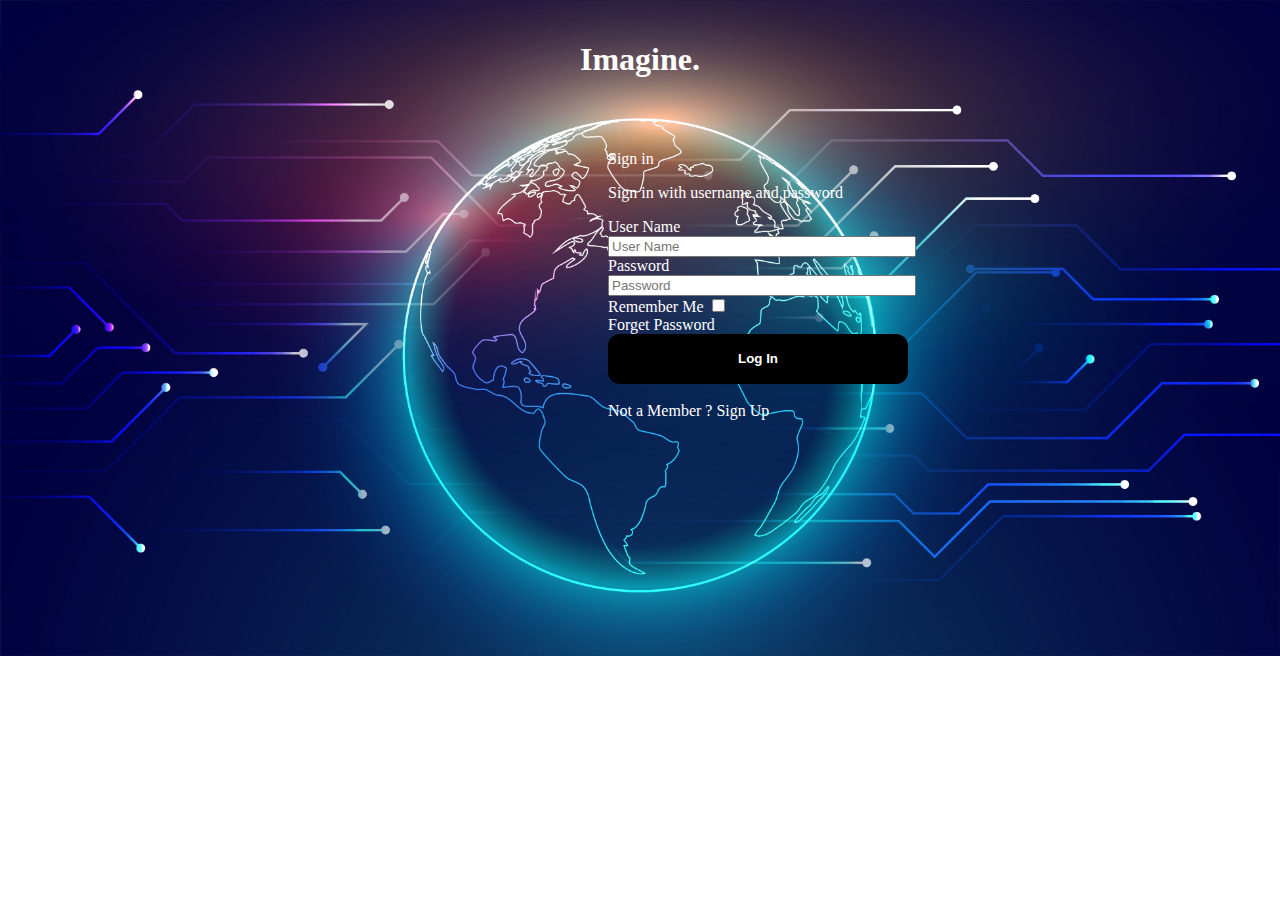
<file: Index.html>
<!DOCTYPE html>
<html lang="en">
<head>
    <meta charset="UTF-8">
    <meta name="viewport" content="width=device-width, initial-scale=1.0">
    <title>Login</title>
    <!-- Bootstrap -->
    <link href="https://cdn.jsdelivr.net/npm/bootstrap@5.2.3/dist/css/bootstrap.min.css" rel="stylesheet" integrity="sha384-rbsA2VBKQhggwzxH7pPCaAqO46MgnOM80zW1RWuH61DGLwZJEdK2Kadq2F9CUG65" crossorigin="anonymous">
    <script src="https://cdn.jsdelivr.net/npm/bootstrap@5.2.3/dist/js/bootstrap.bundle.min.js" integrity="sha384-kenU1KFdBIe4zVF0s0G1M5b4hcpxyD9F7jL+jjXkk+Q2h455rYXK/7HAuoJl+0I4" crossorigin="anonymous"></script>

    <!-- CSS -->
    <link rel="stylesheet" href="Source/css/Login.css">

    <!-- JavaScript -->
    <script src="Source/js/login.js"></script>
</head>
<body class="background">
    <h1 class="head">Imagine.</h1>
    <p class="text space-h1-text">Sign in</p>
    <p class="text">Sign in with username and password</p>
    <form action="">
        <label for="" class="form-label text">User Name</label>
        <input type="text" class="form-control input" required placeholder="User Name"><br>
        <label for="" class="form-label text">Password</label>
        <input type="password" name="" id="" class="form-control input" required placeholder="Password"><br>
        <label for="" class="form-label text">Remember Me</label>
        <input type="checkbox" name="Remember" id="" class="form-check-input"><br>
        <label for="" class="form-label text"><a class="link-view" href="Source/Pages/Forget_password.html">Forget Password</a></label><br>
        <button class="login-btn" onclick="log()">Log In</button><br><br>
        <label for="" class="form-label text">Not a Member ? <a class="link-view" href="Source/Pages/Signup.html">Sign Up</a></label>
    </form>
</body>
</html>
</file>
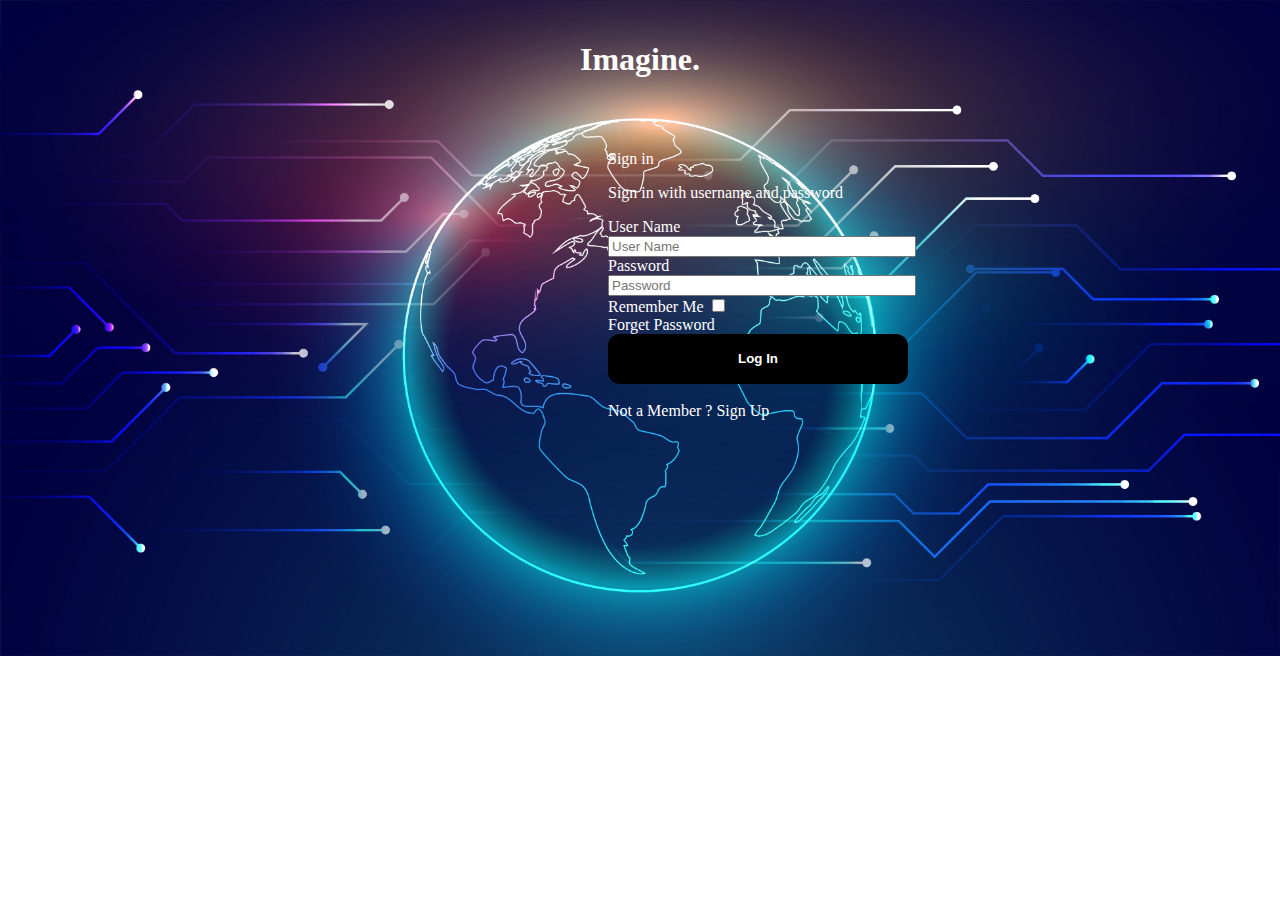
<file: Login.html>
<!DOCTYPE html>
<html lang="en">
<head>
    <meta charset="UTF-8">
    <meta name="viewport" content="width=device-width, initial-scale=1.0">
    <title>Login</title>
    <!-- Bootstrap -->
    <link href="https://cdn.jsdelivr.net/npm/bootstrap@5.2.3/dist/css/bootstrap.min.css" rel="stylesheet" integrity="sha384-rbsA2VBKQhggwzxH7pPCaAqO46MgnOM80zW1RWuH61DGLwZJEdK2Kadq2F9CUG65" crossorigin="anonymous">
    <script src="https://cdn.jsdelivr.net/npm/bootstrap@5.2.3/dist/js/bootstrap.bundle.min.js" integrity="sha384-kenU1KFdBIe4zVF0s0G1M5b4hcpxyD9F7jL+jjXkk+Q2h455rYXK/7HAuoJl+0I4" crossorigin="anonymous"></script>

    <!-- CSS -->
    <link rel="stylesheet" href="Login.css">

    <!-- JavaScript -->
    <script src="login.js"></script>
</head>
<body class="background">
    <h1 class="head">Imagine.</h1>
    <p class="text space-h1-text">Sign in</p>
    <p class="text">Sign in with username and password</p>
    <form action="">
        <label for="" class="form-label text">User Name</label>
        <input type="text" class="form-control input" required placeholder="User Name"><br>
        <label for="" class="form-label text">Password</label>
        <input type="password" name="" id="" class="form-control input" required placeholder="Password"><br>
        <label for="" class="form-label text">Remember Me</label>
        <input type="checkbox" name="Rememberme" id="" class="form-check-input"><br>
        <label for="" class="form-label text"><a class="link-view" href="">Forget Password</a></label><br>
        <button class="login-btn" onclick="log()">Log In</button><br><br>
        <label for="" class="form-label text">Not a Member ? <a class="link-view" href="">Sign Up</a></label>
    </form>
</body>
</html>
</file>
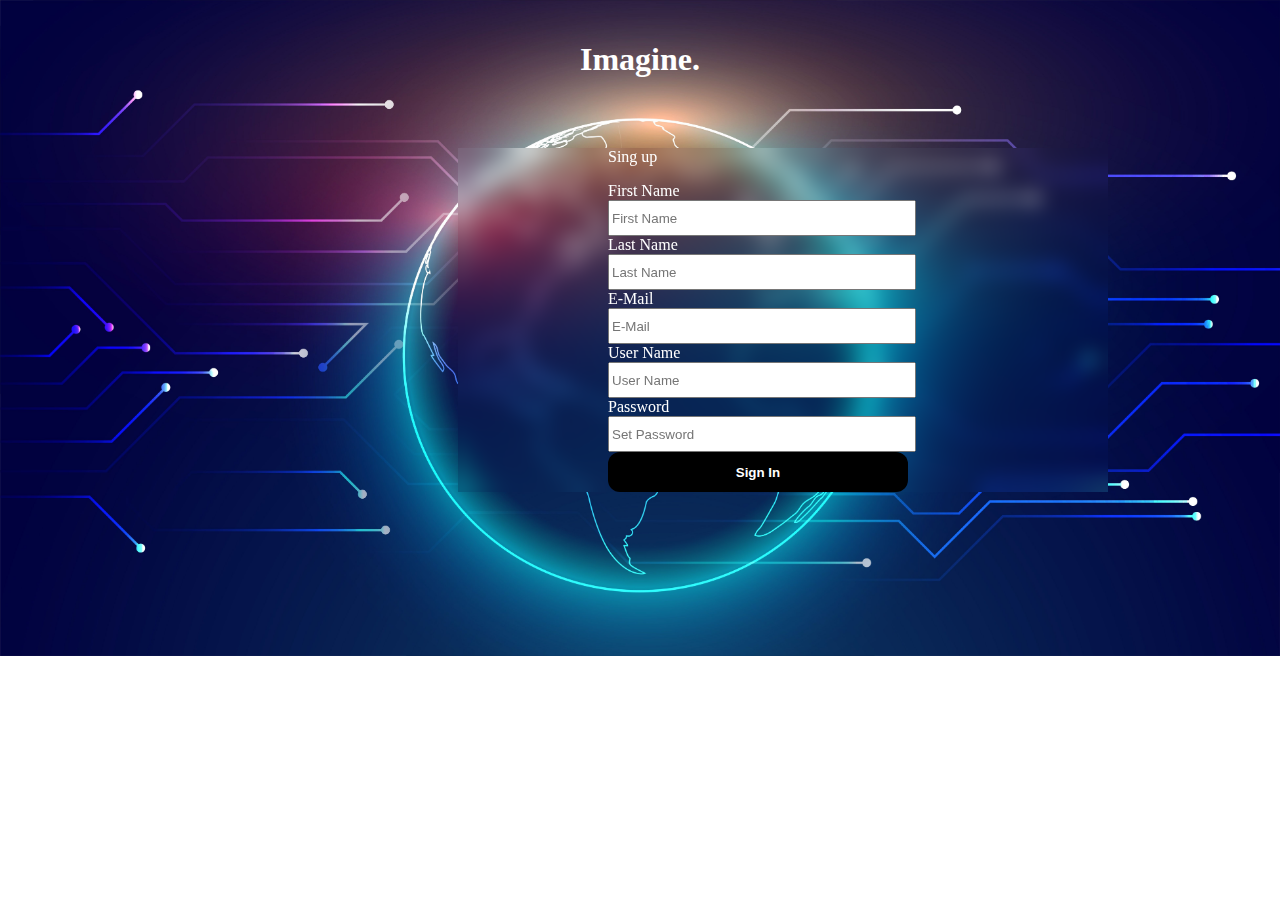
<file: Signup.html>
<!DOCTYPE html>
<html lang="en">
<head>
    <meta charset="UTF-8">
    <meta name="viewport" content="width=device-width, initial-scale=1.0">
    <title>Signup</title>
    <!-- Bootstrap -->
    <link href="https://cdn.jsdelivr.net/npm/bootstrap@5.2.3/dist/css/bootstrap.min.css" rel="stylesheet" integrity="sha384-rbsA2VBKQhggwzxH7pPCaAqO46MgnOM80zW1RWuH61DGLwZJEdK2Kadq2F9CUG65" crossorigin="anonymous">
    <script src="https://cdn.jsdelivr.net/npm/bootstrap@5.2.3/dist/js/bootstrap.bundle.min.js" integrity="sha384-kenU1KFdBIe4zVF0s0G1M5b4hcpxyD9F7jL+jjXkk+Q2h455rYXK/7HAuoJl+0I4" crossorigin="anonymous"></script>

    <!-- Css -->
    <link rel="stylesheet" href="Signup.css">
</head>
<body class="background">
    <h1 class="head">Imagine.</h1>
    <div class="main-container">
        <p class="text">Sing up</p>
        <form action="">
            <label for="" class="form-label text">First Name</label>
            <input type="text" name="" id="" class="form-control input" required placeholder="First Name"><br>
            <label for="" class="form-label text">Last Name</label>
            <input type="text" class="form-control input" placeholder="Last Name"><br>
            <label for="" class="form-label text">E-Mail</label>
            <input type="email" class="form-control input" name="" id="" required placeholder="E-Mail"><br>
            <label for="" class="form-label text">User Name</label>
            <input type="text" class="form-control input" name="" id="" required placeholder="User Name"><br>
            <label for="" class="form-label text">Password</label>
            <input type="password" class="form-control input" name="" id="" required placeholder="Set Password"><br>
            <button class="signin-button">Sign In</button>
        </form>
    </div>
</body>
</html>
</file>
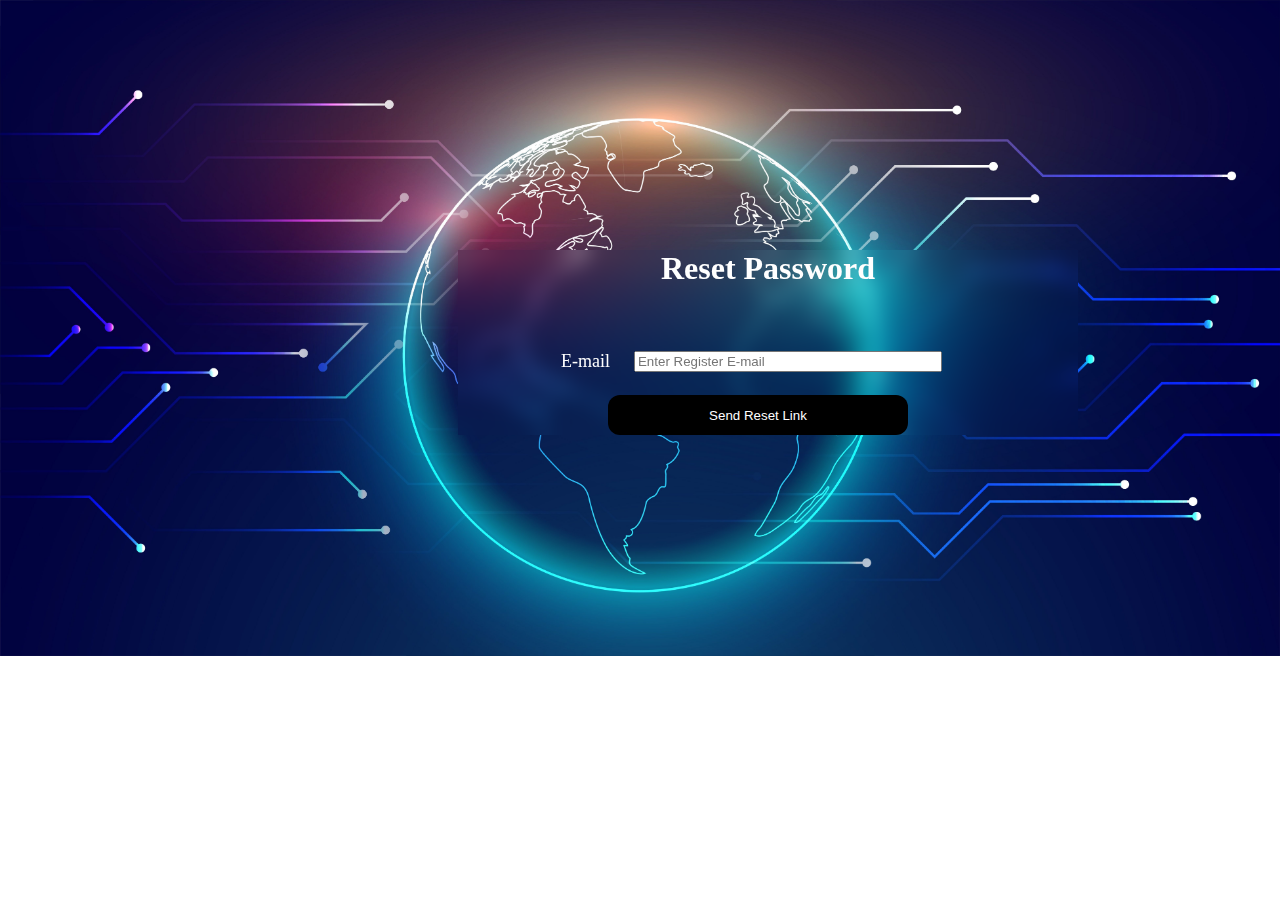
<file: Source/Pages/Forget_password.html>
<!DOCTYPE html>
<html lang="en">
<head>
    <meta charset="UTF-8">
    <meta name="viewport" content="width=device-width, initial-scale=1.0">
    <title>Password Reset</title>

    <!-- Bootstrap -->
    <link href="https://cdn.jsdelivr.net/npm/bootstrap@5.2.3/dist/css/bootstrap.min.css" rel="stylesheet" integrity="sha384-rbsA2VBKQhggwzxH7pPCaAqO46MgnOM80zW1RWuH61DGLwZJEdK2Kadq2F9CUG65" crossorigin="anonymous">
    <script src="https://cdn.jsdelivr.net/npm/bootstrap@5.2.3/dist/js/bootstrap.bundle.min.js" integrity="sha384-kenU1KFdBIe4zVF0s0G1M5b4hcpxyD9F7jL+jjXkk+Q2h455rYXK/7HAuoJl+0I4" crossorigin="anonymous"></script>

    <!-- CSS -->
    <link rel="stylesheet" href="../css/Forget_pass.css">
</head>
<body class="background">
    <div class="main-container">
        <h1 class="heading">Reset Password</h1>
        <form action="">
            <table>
                <tr>
                    <td>
                        <label for="" class="form-label text">E-mail</label>
                    </td>
                    <td>
                        <input type="email" class="form-control input" name="" id="" required placeholder="Enter Register E-mail">
                    </td>
                </tr>
            </table>
            <button class="btn-send">Send Reset Link</button>
        </form>
    </div>
</body>
</html>
</file>
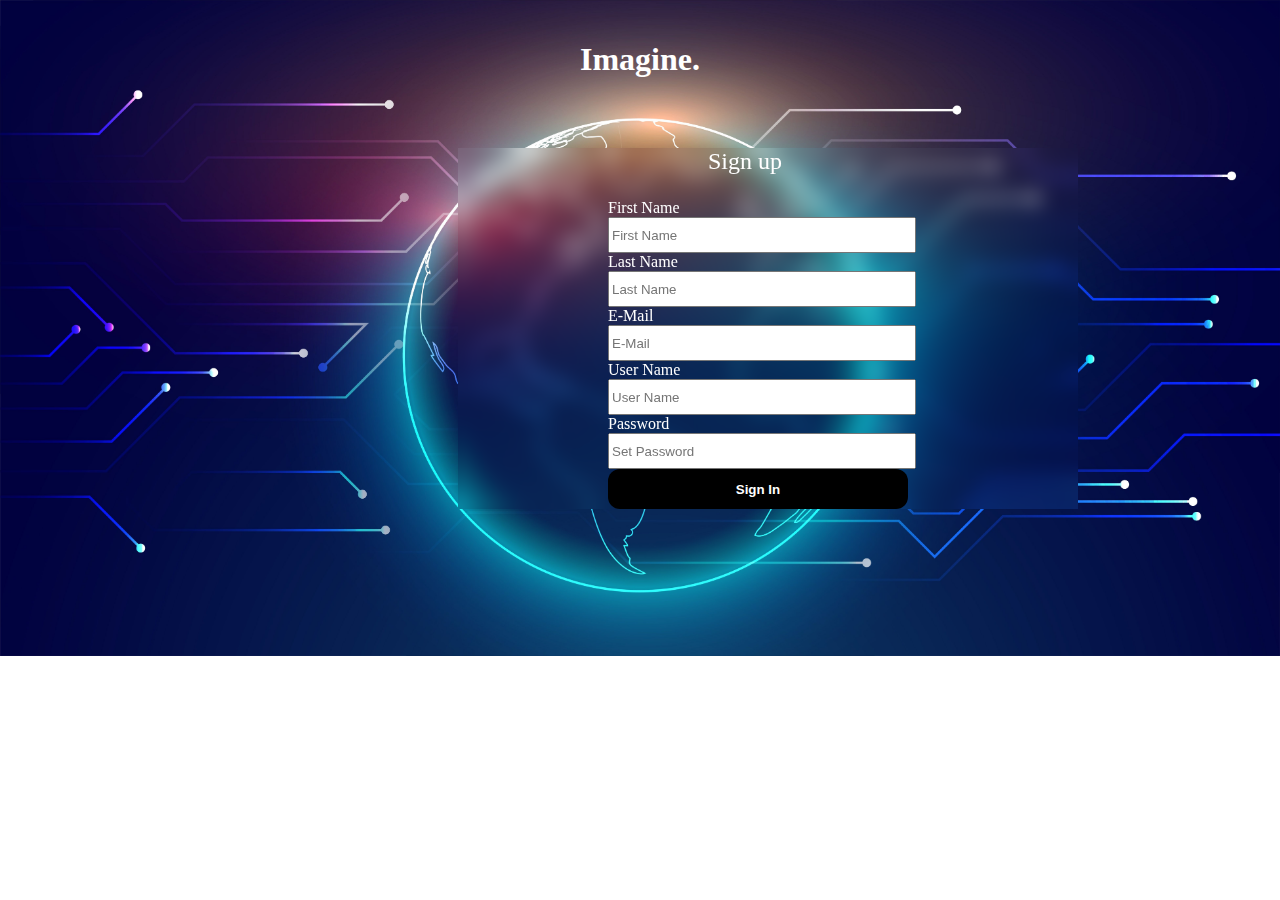
<file: Source/Pages/Signup.html>
<!DOCTYPE html>
<html lang="en">
<head>
    <meta charset="UTF-8">
    <meta name="viewport" content="width=device-width, initial-scale=1.0">
    <title>Signup</title>
    <!-- Bootstrap -->
    <link href="https://cdn.jsdelivr.net/npm/bootstrap@5.2.3/dist/css/bootstrap.min.css" rel="stylesheet" integrity="sha384-rbsA2VBKQhggwzxH7pPCaAqO46MgnOM80zW1RWuH61DGLwZJEdK2Kadq2F9CUG65" crossorigin="anonymous">
    <script src="https://cdn.jsdelivr.net/npm/bootstrap@5.2.3/dist/js/bootstrap.bundle.min.js" integrity="sha384-kenU1KFdBIe4zVF0s0G1M5b4hcpxyD9F7jL+jjXkk+Q2h455rYXK/7HAuoJl+0I4" crossorigin="anonymous"></script>

    <!-- CSS -->
    <link rel="stylesheet" href="../css/Signup.css">

    <!-- JavaScript -->
    <script src="../js/login.js"></script>
</head>
<body class="background">
    <h1 class="head">Imagine.</h1>
    <div class="main-container">
        <p class="heading">Sign up</p>
        <form action="JavaScript:void(alert('Thanks'))" method="post">
            <label for="" class="form-label text">First Name</label>
            <input type="text" name="" id="" class="form-control input" required placeholder="First Name"><br>
            <label for="" class="form-label text">Last Name</label>
            <input type="text" class="form-control input" placeholder="Last Name"><br>
            <label for="" class="form-label text">E-Mail</label>
            <input type="email" class="form-control input" name="" id="" required placeholder="E-Mail"><br>
            <label for="" class="form-label text">User Name</label>
            <input type="text" class="form-control input" name="" id="" required placeholder="User Name"><br>
            <label for="" class="form-label text">Password</label>
            <input type="password" class="form-control input" name="" id="" required placeholder="Set Password"><br>
            <button class="signin-button"><a href="Index.html" class="link-view"></a>Sign In</button>
        </form>
    </div>
</body>
</html>
</file>
<file: Source/css/Login.css>
.background{
    background-image: url(../img/tech.jpg);
    background-repeat: no-repeat;
    background-size: cover;
}

.head{
    padding-top: 20px;
    font-weight: 700;
    color: white;
    text-align: center;
}

.space-h1-text{
    padding-top: 50px;
}

.text{
    color: white;
    padding-left: 600px;
}

.input{
    width: 300px;
    margin-left: 600px;
}

.login-btn{
    margin-left: 600px;
    background-color: black;
    color: white;
    text-align: center;
    border: none;
    border-radius: 12px;
    width: 300px;
    height: 50px;
    font-weight: 700;
}

.link-view{
    font-style: normal;
    text-decoration: none;
    color: white;
}
</file>
<file: Login.css>
.background{
    background-image: url(tech.jpg);
    background-repeat: no-repeat;
    background-size: cover;
}

.head{
    padding-top: 20px;
    font-weight: 700;
    color: white;
    text-align: center;
}

.space-h1-text{
    padding-top: 50px;
}

.text{
    color: white;
    padding-left: 600px;
}

.input{
    width: 300px;
    margin-left: 600px;
}

.login-btn{
    margin-left: 600px;
    background-color: black;
    color: white;
    text-align: center;
    border: none;
    border-radius: 12px;
    width: 300px;
    height: 50px;
    font-weight: 700;
}

.link-view{
    font-style: normal;
    text-decoration: none;
    color: white;
}
</file>
<file: Signup.css>
.background{
    background-image: url(tech.jpg);
    background-repeat: no-repeat;
    background-size: cover;
}

.head{
    padding-top: 20px;
    font-weight: 700;
    color: white;
    text-align: center;
}

.main-container{
    backdrop-filter: blur(10px);
    margin-top: 70px;
    margin-left: 450px;
    width: 650px;
}

.text{
    color: white;
    padding-left: 150px;
}

.input{
    width: 300px;
    height: 30px;
    margin-left: 150px;
}

.signin-button{
    width: 300px;
    height: 40px;
    background-color: black;
    color: white;
    text-align: center;
    font-weight: 700;
    border: none;
    border-radius: 12px;
    margin-left: 150px;
}
</file>
<file: Source/css/Forget_pass.css>
.background{
    background-image: url(../img/tech.jpg);
    background-repeat: no-repeat;
    background-size: cover;
}

.main-container{
    backdrop-filter: blur(10px);
    width: 620px;
    margin-left: 450px;
    margin-top: 250px;
}

.heading{
    text-align: center;
    color: white;
    padding-bottom: 40px;
}

.text{
    color: white;
    padding-left: 100px;
    font-size: large;
    text-align: center;
}

.input{
    width: 300px;
    margin-left: 20px;
}

.btn-send{
    margin-top: 20px;
    margin-left: 150px;
    color: white;
    background-color: black;
    border: none;
    border-radius: 12px;
    width: 300px;
    height: 40px;
    font-weight: 500;
    text-align: center;
}
</file>
<file: Source/css/Signup.css>
.background{
    background-image: url(../img/tech.jpg);
    background-repeat: no-repeat;
    background-size: cover;
}

.head{
    padding-top: 20px;
    font-weight: 700;
    color: white;
    text-align: center;
}

.main-container{
    backdrop-filter: blur(10px);
    margin-top: 70px;
    margin-left: 450px;
    width: 620px;
}

.text{
    color: white;
    padding-left: 150px;
}

.heading{
    color: white;
    padding-left: 250px;
    font-size:x-large;
    font-weight: 500;
}

.input{
    width: 300px;
    height: 30px;
    margin-left: 150px;
}

.signin-button{
    width: 300px;
    height: 40px;
    background-color: black;
    color: white;
    text-align: center;
    font-weight: 700;
    border: none;
    border-radius: 12px;
    margin-left: 150px;
}

.link-view{
    font-style: normal;
    text-decoration: none;
    color: white;
}
</file>
